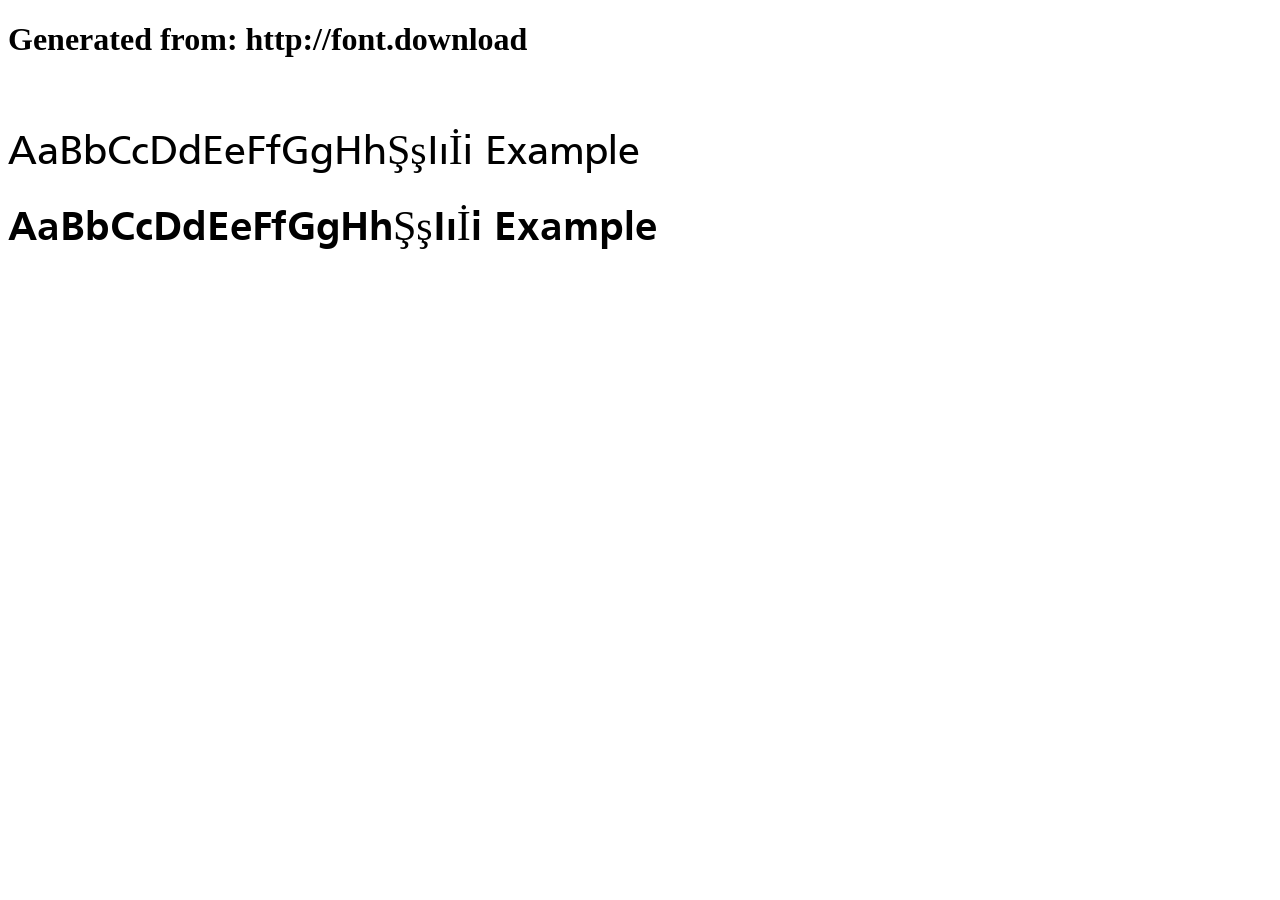
<file: public/fonts/frutiger/example.html>
<!DOCTYPE html>
<html xmlns="http://www.w3.org/1999/xhtml">
<head>
    <meta http-equiv="Content-Type" content="text/html; charset=utf-8"/>
    <link rel="stylesheet" type="text/css"
          href="style.css"/>
</head>

<body>

<h1>Generated from: http://font.download</h1><br/>
<h1 style="font-family:'Frutiger';font-weight:normal;font-size:42px">AaBbCcDdEeFfGgHhŞşIıİi Example</h1>
<h1 style="font-family:'Frutiger Bold';font-weight:normal;font-size:42px">AaBbCcDdEeFfGgHhŞşIıİi Example</h1>


</body>
</html>
</file>
<file: public/fonts/frutiger/style.css>
/* #### Generated By: http://font.download #### */

    @font-face {
    font-family: 'Frutiger';
    font-style: normal;
    font-weight: normal;
    src: local('Frutiger'), url('Frutiger.woff') format('woff');
    }
    

    @font-face {
    font-family: 'Frutiger Bold';
    font-style: normal;
    font-weight: normal;
    src: local('Frutiger Bold'), url('Frutiger_bold.woff') format('woff');
    }
</file>
